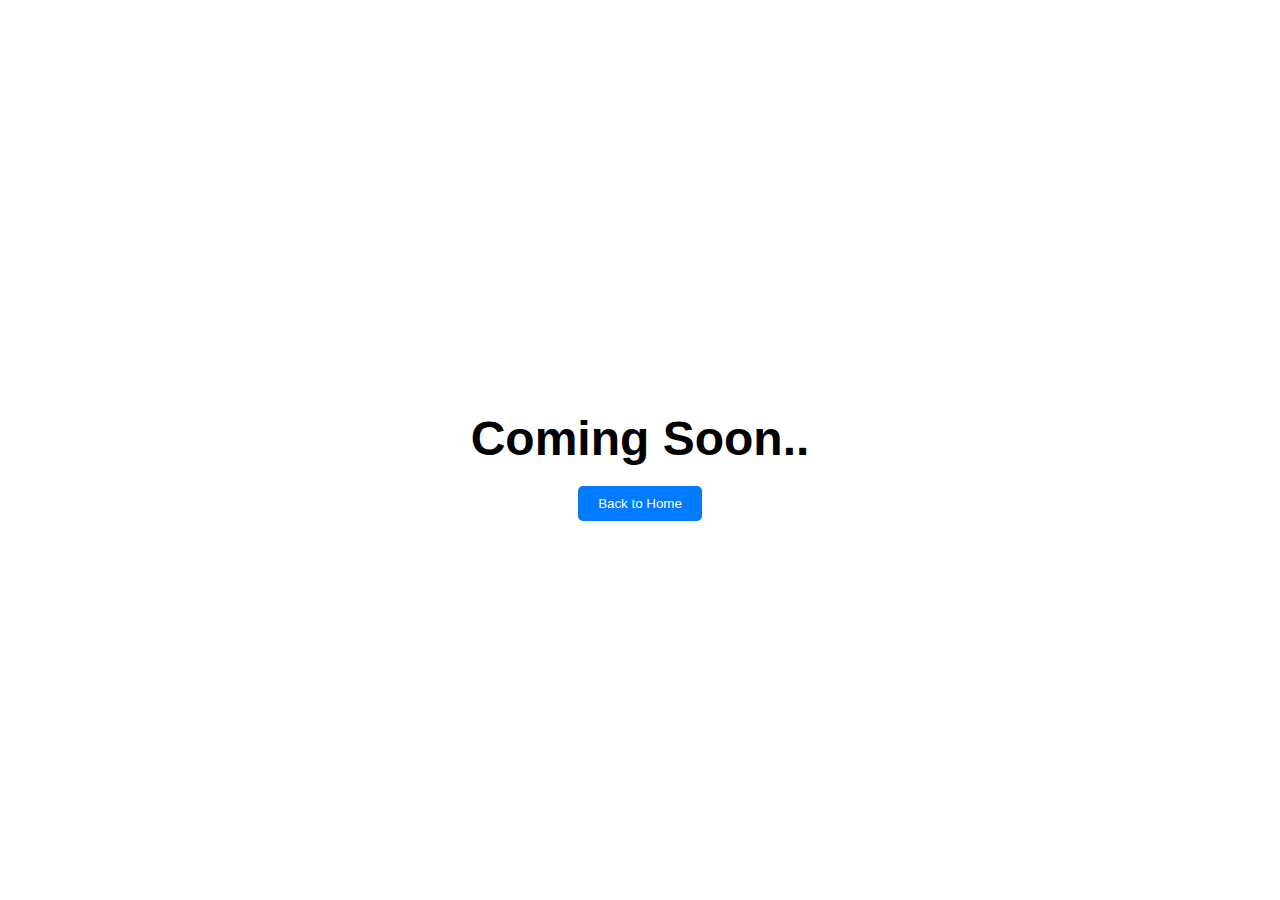
<file: api/templates/register.html>
<!DOCTYPE html>
<html lang="en">
<head>
    <meta charset="UTF-8">
    <meta name="viewport" content="width=device-width, initial-scale=1.0">
    <title>Register</title>
    <style>
        body, html {
            height: 100%;
            margin: 0;
            display: flex;
            flex-direction: column;
            justify-content: center;
            align-items: center;
            font-family: Arial, sans-serif;
        }
        h1 {
            font-size: 3em;
            margin-bottom: 20px;
        }
        .back-btn {
            padding: 10px 20px;
            background-color: #007bff;
            color: #fff;
            border: none;
            border-radius: 5px;
            cursor: pointer;
            transition: background-color 0.3s ease;
        }
        .back-btn:hover {
            background-color: #0056b3;
        }
    </style>
</head>
<body>
    <h1>Coming Soon..</h1>
    <button class="back-btn" onclick="window.location.href = '/';">Back to Home</button>
</body>
</html>
</file>
